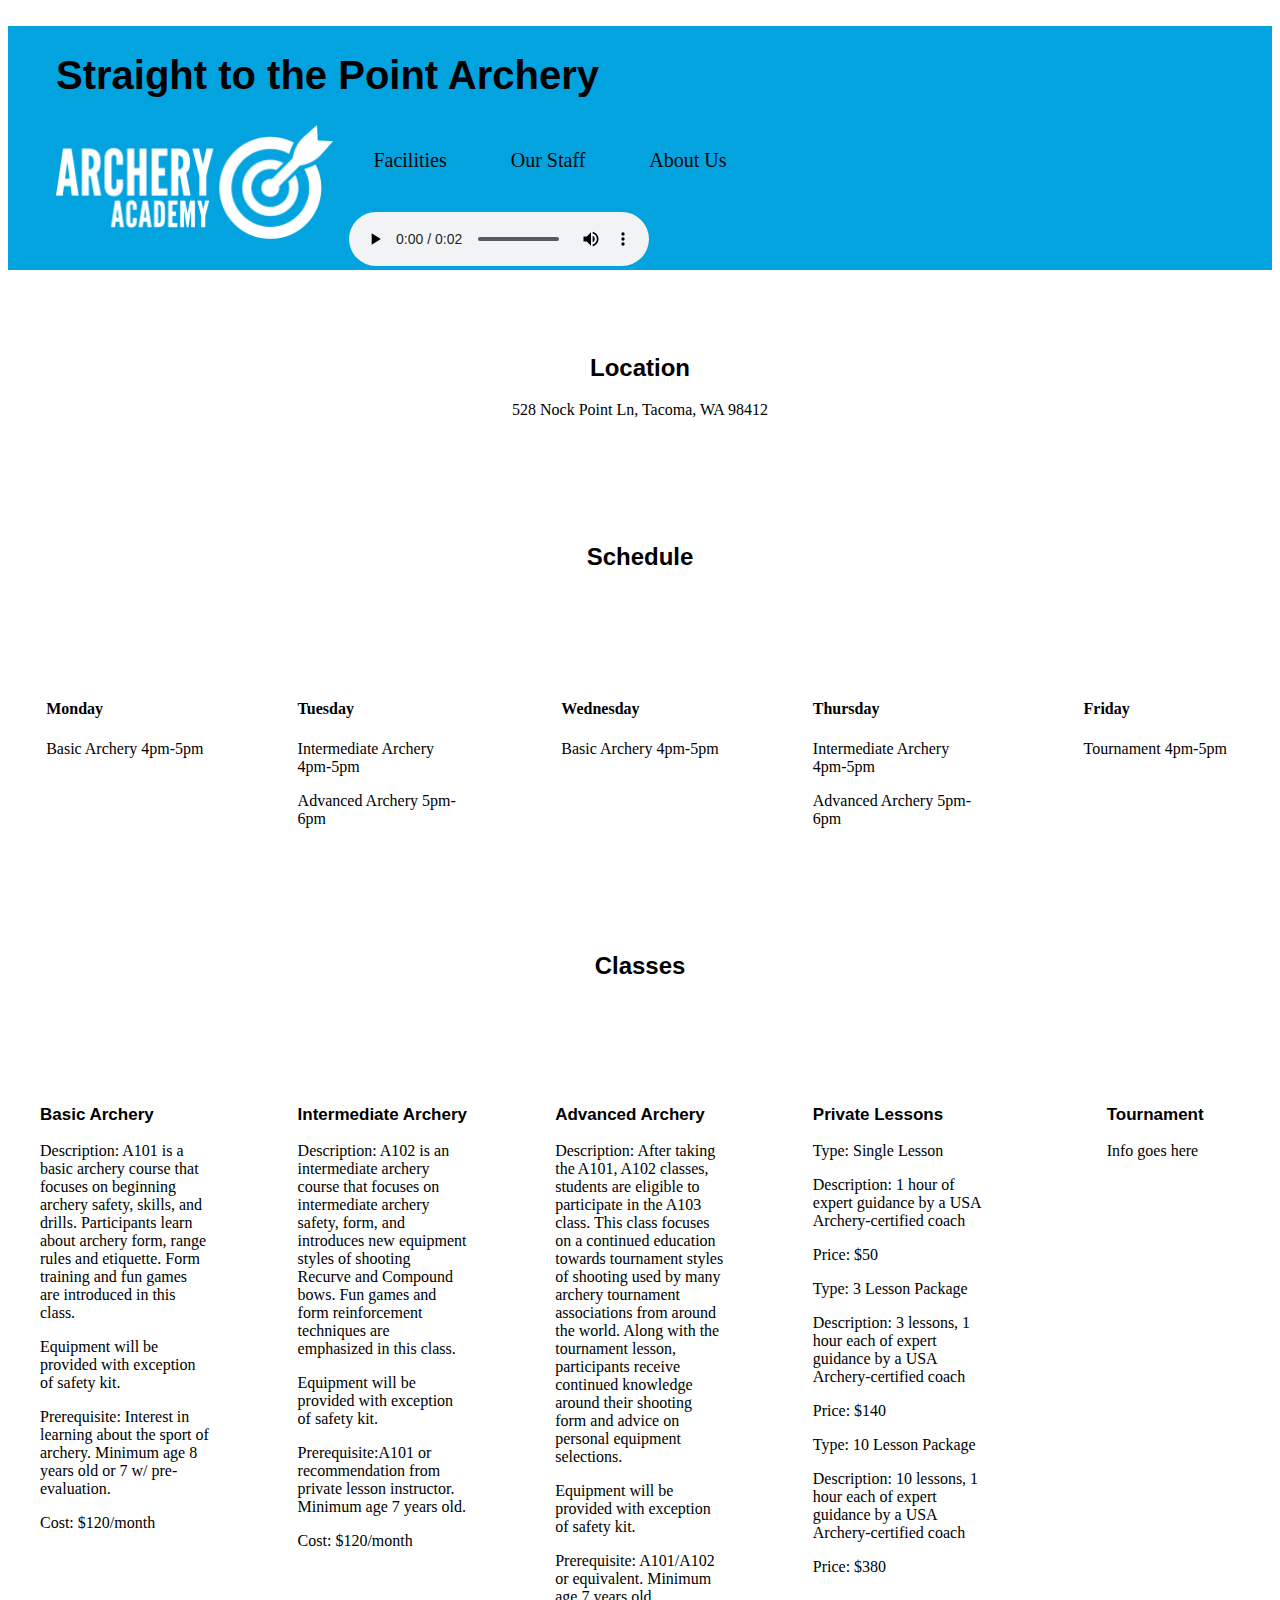
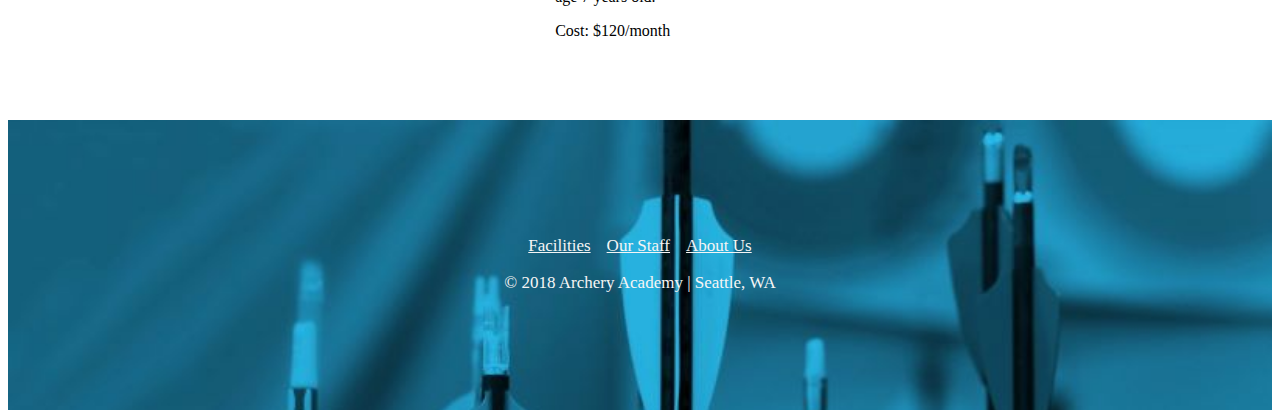
<file: index.html>
<!DOCTYPE html>
<html lang="en">

<head>
  <meta name="author" content="Keegan Tews">
  <meta name="description" content="Straight to the Point Archery Architecture Project">
  <title>Straight to the Point Archery</title>
  <link rel="stylesheet" href="style/stylesheet.css">
</head>
    <body>
    <a class="hidden" href="main-content">Skip to the main content</a>
        
        <header>
            <section class="blue">
                <h1>Straight to the Point Archery</h1>
                
                <img class="wh-logo" src="images/archeryAcademy-logo-white.png" height="115" alt="White logo for the Archery Academy">
                
                <nav>
                    <ul class="nav-list">
                        <li><a href="facilities.html">Facilities</a></li>
                        <li><a href="staff.html">Our Staff</a></li>
                        <li><a href="about.html">About Us</a></li>
                    </ul>

                </nav>
                <section>
                    <audio controls autoplay loop>
                        <source src="audio/arrow-hitting-target-83810.mp3" type="audio/mpeg">
                        <source src="audio/arrow-hitting-target-83810w.wav" type="audio/wav">
                        <source src="audio/arrow-hitting-target-83810o.ogg" type="audio/ogg">
                        This browser does not support HTML5 audio.
                    </audio>
                </section>
            </section>
            
        </header>

        <main class="grid-container">

            <section class="grid-c grid-col-span-5" id="main-content">
                <h2>Location</h2>
                <p>528 Nock Point Ln, Tacoma, WA 98412</p>
            </section>

            <section class="grid-c grid-col-span-5">
                <h2>Schedule</h2>
            </section>
            
            <section class="grid-c monday">
                <h4>Monday</h4>
                <p>Basic Archery 4pm-5pm</p>
            </section>

            <section class="grid-c tuesday">
                <h4>Tuesday</h4>
                <p>Intermediate Archery 4pm-5pm</p>
                <p>Advanced Archery 5pm-6pm</p>
            </section>

            <section class="grid-c wednesday">
                <h4>Wednesday</h4>
                <p>Basic Archery 4pm-5pm</p>
            </section>

            <section class="grid-c thursday">
                <h4>Thursday</h4>
                <p>Intermediate Archery 4pm-5pm</p>
                <p>Advanced Archery 5pm-6pm</p>
            </section>

            <section class="grid-c friday">
                <h4>Friday</h4>
                <p>Tournament 4pm-5pm</p>
            </section>

           

            <section class="grid-c grid-col-span-5">
                <h2>Classes</h2>
            </section>


            <section class="grid-c">
                <h3>Basic Archery</h3>
                <p>Description: A101 is a basic archery course that focuses on beginning archery safety, skills, and drills. Participants learn about archery form, range rules and etiquette. Form training and fun games are introduced in this class.
                </p>

                <p>Equipment will be provided with exception of safety kit.</p>
                <p>Prerequisite:   Interest in learning about the sport of archery. Minimum age  8 years old or 7 w/ pre-evaluation.</p>

                <p>Cost: $120/month</p>
            </section>

            <section class="grid-c"> 
                <h3>Intermediate Archery</h3>
                <p>Description: A102 is an intermediate archery course that focuses on intermediate archery safety, form, and introduces new equipment styles of shooting Recurve and Compound bows. Fun games and form reinforcement techniques are emphasized in this class.</p>

                <p>Equipment will be provided with exception of safety kit.</p>

                <p>Prerequisite:A101 or recommendation from private lesson instructor. Minimum age  7 years old.</p>

                <p>Cost: $120/month</p>
            </section>

            <section class="grid-c">
                <h3>Advanced Archery</h3>
                <p>Description: After taking the A101, A102 classes, students are eligible to participate in the A103 class. This class focuses on a continued education towards tournament styles of shooting used by many archery tournament associations from around the world. Along with the tournament lesson, participants receive continued knowledge around their shooting form and advice on personal equipment selections.
                </p>

                <p>Equipment will be provided with exception of safety kit.</p>

                <p>Prerequisite:  A101/A102 or equivalent. Minimum age  7 years old.</p>

                <p>Cost: $120/month</p>
            </section>

            <section class="grid-c">
                <h3>Private Lessons</h3>

                <p> Type: Single Lesson </p>
                <p> Description: 1 hour of expert guidance by a USA Archery-certified coach </p>   
                <p> Price: $50</p>    

                <p> Type: 3 Lesson Package </p>
                <p>Description: 3 lessons, 1 hour each of expert guidance by a USA Archery-certified coach
                </p>    
                <p>Price: $140</p> 

                <p> Type: 10 Lesson Package </p>
                <p> Description: 10 lessons, 1 hour each of expert guidance by a USA Archery-certified coach  </p>  
                <p> Price: $380</p>
            </section>

            <section class="grid-c">
                <h3>Tournament</h3>

                <p>Info goes here</p>
            </section>

        </main>

        <footer>

            <div class="footer-pic">
                <ul class="footer-links">
                    <li><a class="gray" href="facilities.html">Facilities</a></li>
                    <li><a class="gray" href="staff.html">Our Staff</a></li>
                    <li><a class="gray" href="about.html">About Us</a></li>
                </ul>
                <p class="tcenter gray">© 2018 Archery Academy | Seattle, WA</p>
            </div>

            

        </footer>
    </body>
</html>
</file>
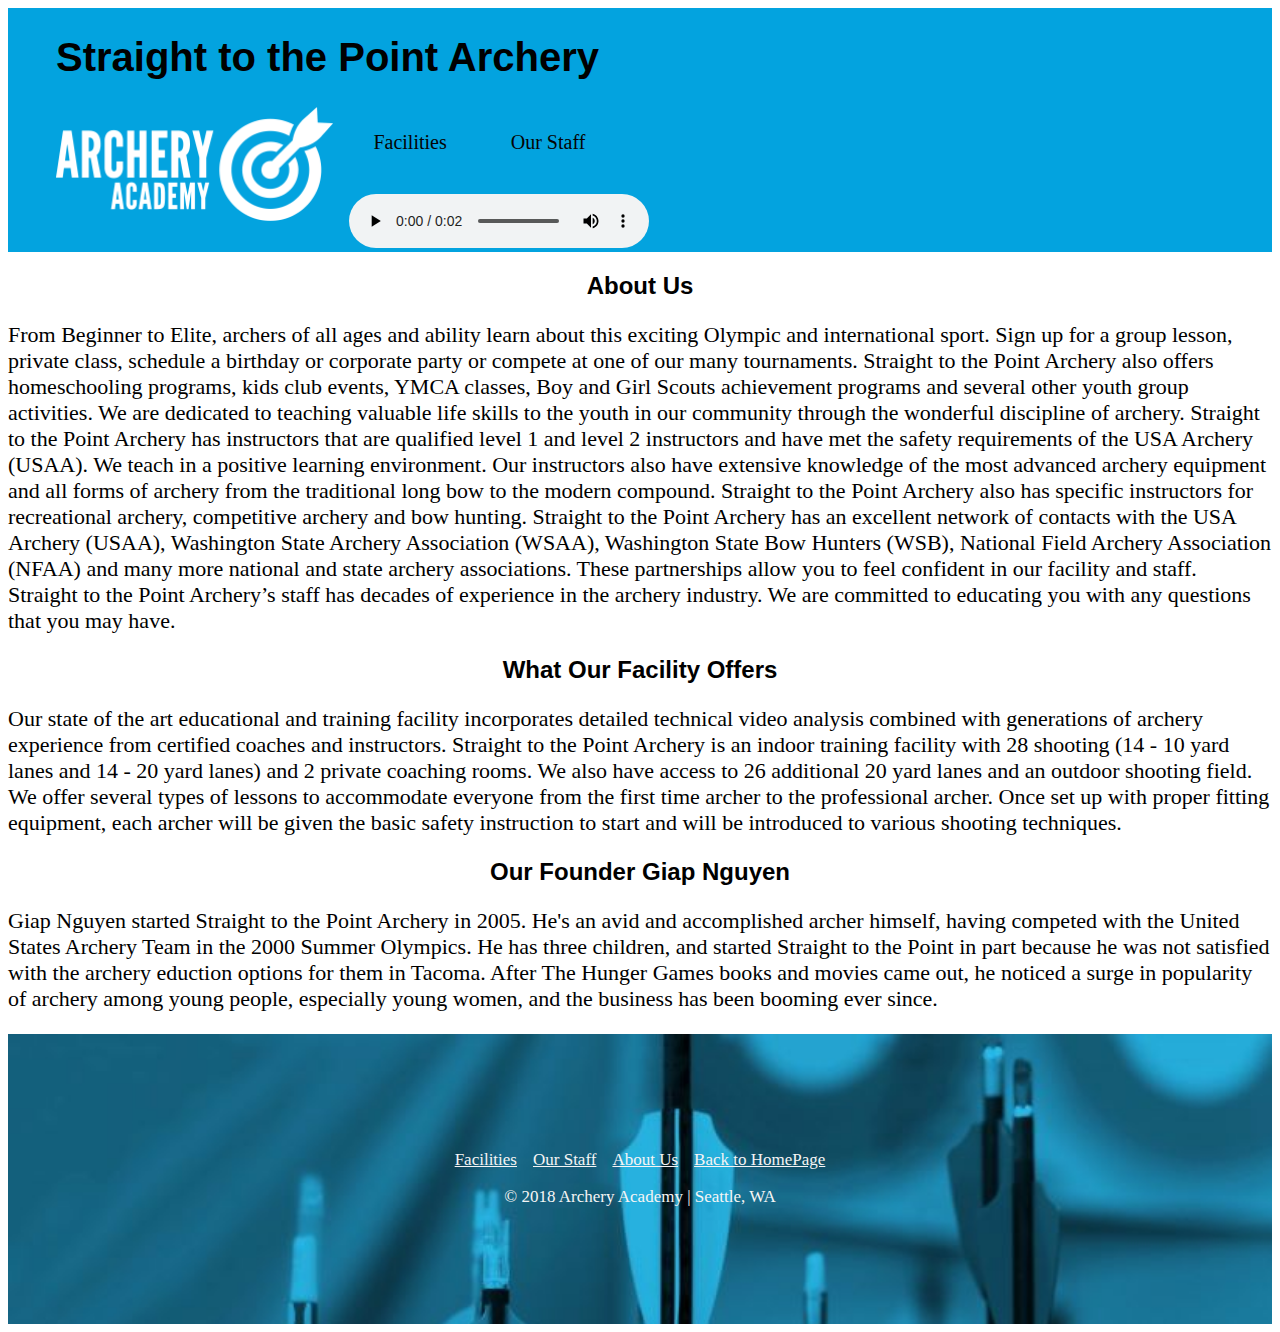
<file: about.html>
<!DOCTYPE html>
<html lang="en">

<head>
  <meta name="author" content="Keegan Tews">
  <meta name="description" content="Straight to the Point Archery Architecture Project">
  <title>Straight to the Point Archery</title>
  <link rel="stylesheet" href="style/stylesheet.css">
</head>
<body>
    <header>
        <section class="blue">
            <h1>Straight to the Point Archery</h1>
            
            <img class="wh-logo" src="images/archeryAcademy-logo-white.png" height="115" alt="White logo for the Archery Academy">
            
            <nav>
                <ul class="nav-list">
                    <li><a href="facilities.html">Facilities</a></li>
                    <li><a href="staff.html">Our Staff</a></li>

                </ul>

            </nav>
            <section>
                <audio controls autoplay loop>
                    <source src="audio/arrow-hitting-target-83810.mp3" type="audio/mpeg">
                    <source src="audio/arrow-hitting-target-83810w.wav" type="audio/wav">
                    <source src="audio/arrow-hitting-target-83810o.ogg" type="audio/ogg">
                    This browser does not support HTML5 audio.
                </audio>
            </section>
        </section>
    </header>
    <main>
        <section>
            <h2> About Us </h2>
            <p class="bigger">From Beginner to Elite, archers of all ages and ability learn about this exciting Olympic and international sport. Sign up for a group lesson, private class, schedule a birthday or corporate party or compete at one of our many tournaments.  Straight to the Point Archery also offers homeschooling programs, kids club events, YMCA classes, Boy and Girl Scouts achievement programs and several other youth group activities. We are dedicated to teaching valuable life skills to the youth in our community through the wonderful discipline of archery.

                Straight to the Point Archery has instructors that are qualified level 1 and level 2 instructors and have met the safety requirements of the USA Archery (USAA). We teach in a positive learning environment.  Our instructors also have extensive knowledge of the most advanced archery equipment and all forms of archery from the traditional long bow to the modern compound.  Straight to the Point Archery also has specific instructors for recreational archery, competitive archery and bow hunting.
                
                Straight to the Point Archery has an excellent network of contacts with the USA Archery (USAA), Washington State Archery Association (WSAA), Washington State Bow Hunters (WSB), National Field Archery Association (NFAA) and many more national and state archery associations. These partnerships allow you to feel confident in our facility and staff.
                
                Straight to the Point Archery’s staff has decades of experience in the archery industry. We are committed to educating you with any questions that you may have.
                </p>
            
        </section>
     
    
        <aside>
            <h2>What Our Facility Offers</h2>
            <p class="bigger">Our state of the art educational and training facility incorporates detailed technical video analysis combined with generations of archery experience from certified coaches and instructors.

                Straight to the Point Archery is an indoor training facility with  28 shooting (14 -  10 yard lanes and 14 - 20 yard lanes) and 2 private coaching rooms. We also have access to 26  additional  20 yard lanes  and an outdoor shooting field.  We offer several types of lessons to accommodate everyone from the first time archer to the professional archer. Once set up with proper fitting equipment, each archer will be given the basic safety instruction to start and will be introduced to various shooting techniques.</p>
            
        </aside>

        <aside>
            <h2>Our Founder Giap Nguyen</h2>
            <p class="bigger">Giap Nguyen started Straight to the Point Archery in 2005. He's an avid and accomplished archer himself, having competed with the United States Archery Team in the 2000 Summer Olympics. He has three children, and  started Straight to the Point in part because he was not satisfied with the archery eduction options for them in Tacoma. After The Hunger Games books and movies came out, he noticed a surge in popularity of archery among young people, especially young women, and the business has been booming ever since.</p>
        </aside>

    </main>

    <footer>

        <div class="footer-pic">
            <ul class="footer-links">
                <li><a class="gray" href="facilities.html">Facilities</a></li>
                <li><a class="gray" href="staff.html">Our Staff</a></li>
                <li><a class="gray" href="about.html">About Us</a></li>
                <li><a class="gray" href="index.html">Back to HomePage</a></li>
            </ul>
            <p class="tcenter gray">© 2018 Archery Academy | Seattle, WA</p>
            
        </div>

        

    </footer>

</body>
</html>
</file>
<file: style/stylesheet.css>
*, *::before, *::after {box-sizing: border-box;}


.grid-container {
    display: grid;
    gap: 1.5rem;
    grid-template-columns: repeat(5, 1fr);

    padding-block: 2rem;
    
    margin-inline: auto;

}

.grid-c {
    padding: 2rem;
    border-radius: 0.5rem;
    margin-inline: auto;
}

.grid-col-span-5 {
    grid-column: span 5;
}

.monday {
    grid-column-start: 1;
    grid-column-end: 1;
}

.tuesday {
    grid-column-start: 2;
    grid-column-end: 2;
}

.wednesday {
    grid-column-start: 3;
    grid-column-end: 3;
}

.thursday {
    grid-column-start: 4;
    grid-column-end: 4;
}

.friday {
    grid-column-start: 5;
    grid-column-end: 5;
}

.tcenter {
    text-align: center;
}

.blue {
    background-color: #03a3df;
    display: flow-root;
}

.wh-logo {
    float: left;
    margin-left: 3rem;
    margin-right: 1rem;
    margin-bottom: 0.5rem;
}

.nav-list {
    display: flex;
    gap: 1rem;
    justify-content: flex-start;
    align-items: center;
    flex-wrap: wrap;
    padding: 0;
    margin-right: 2rem;
    list-style: none;

}

.nav-list li a {
    color: #050505;
    font-size: 17px;
    text-decoration: none;
    font-size: 20px;
}
nav ul li {
    padding: 0.5rem;
    margin: 1rem;
}

.nav-list li a:visited {
    color: #800080;
}

.nav-list li a:hover {
    text-decoration: underline;
    font-size: larger;
}

.nav-list li a{
    transition: font-size 1s 1s;
}

header {
    background-color: #03a3df;
}

h1 {
    font-family: Arial, Helvetica, sans-serif;
    font-weight: bold;
    font-size: 40px;
    background-color: #03a3df;
    text-align: left;
    margin-left: 3rem;
}

h2 {
    font-family: Arial, Helvetica, sans-serif;
    font-weight: bold;
    font-size: 24px;
    text-align: center;
}

h3 {
    font-family: Arial, Helvetica, sans-serif;
    font-weight: bold;
    font-size: 17px;
}

.call-out {
    color: #03a3df;
    font-family: Arial, Helvetica, sans-serif;
    font-weight: bold;
    font-size: 14px;
}


.footer-pic {
    background-color: #03a3df;
    background-image: url(../images/footerImage-small.jpg);
    background-size: cover;


    padding-top: 100px;
    padding-bottom: 100px;
}

.footer-links {
    display: flex;
    color: #444444;
    
    gap: 1rem;
    justify-content: center;
    align-items: center;
    padding: 0;
    list-style: none;
    text-decoration: none;
}

.gray {
    color: #f5f5f5;
    font-size: 17px;
}

.bigger {
    font-size: 22px;
}

.sr-only {
    position: absolute;
    left: -10000px;
    top: auto;
    width: 1px;
    height: 1px;
    overflow: hidden;
}

.hidden {
    position: relative;
    left: -10000px;
    top: auto;
}

.hidden:focus {
    left: 0;
}
</file>
